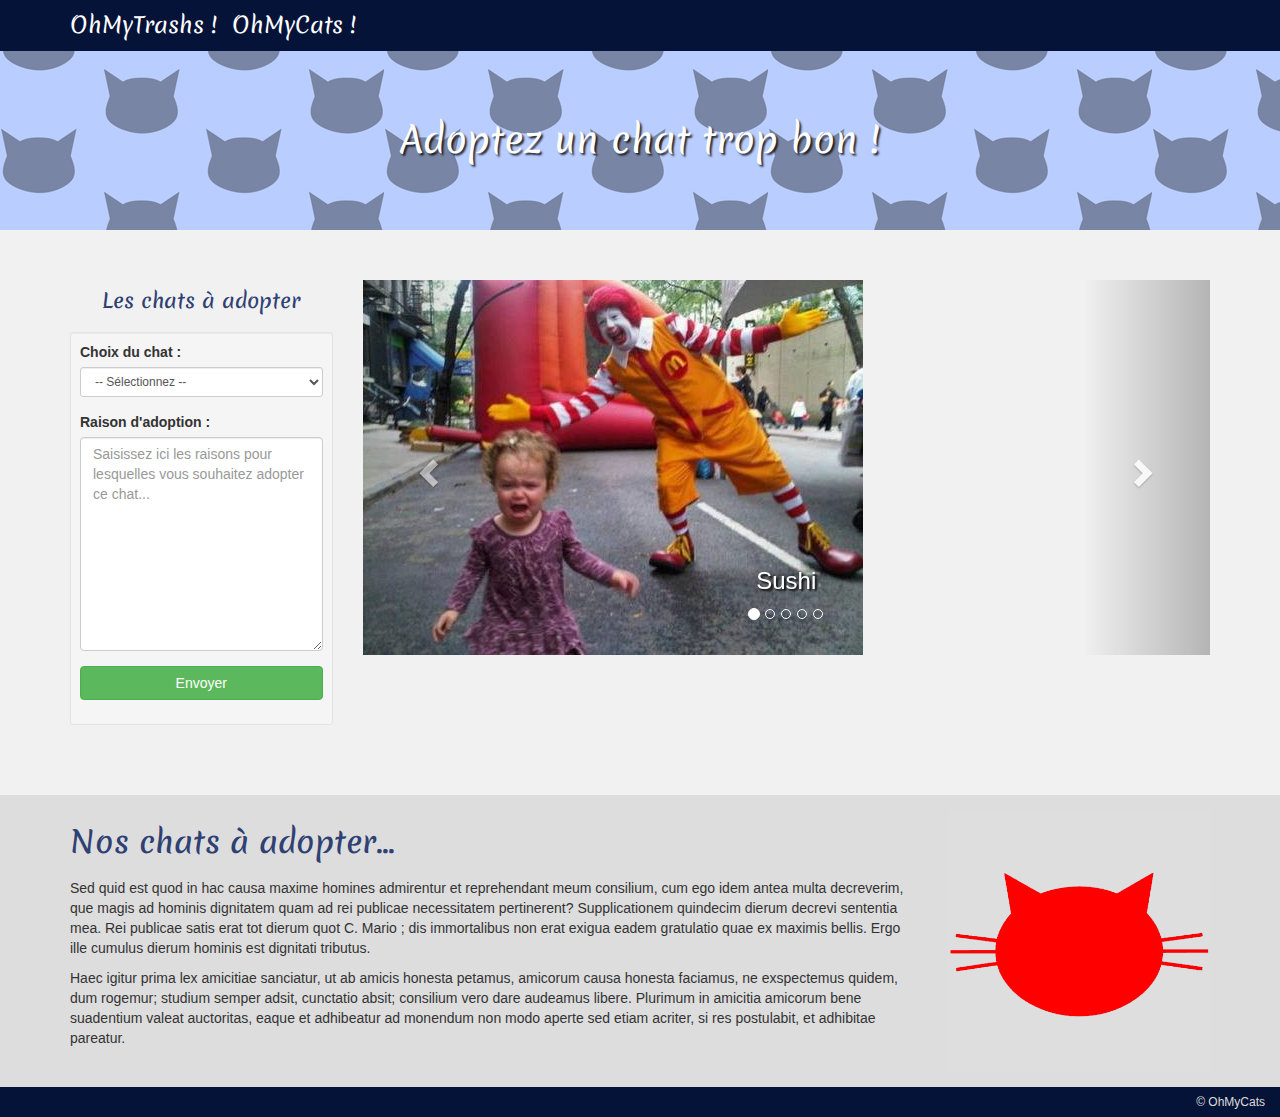
<file: trash.html>
<!DOCTYPE html>
<html lang="fr">
<head>
    <meta charset="utf-8">
    <title>OhMyCats !</title>
    <meta http-equiv="X-UA-Compatible" content="IE=edge">
    <meta name="viewport" content="width=device-width, initial-scale=1">
    <link href="https://fonts.googleapis.com/css?family=Merienda" rel="stylesheet">
    <link href="https://maxcdn.bootstrapcdn.com/bootstrap/3.3.7/css/bootstrap.min.css" rel="stylesheet" integrity="sha384-BVYiiSIFeK1dGmJRAkycuHAHRg32OmUcww7on3RYdg4Va+PmSTsz/K68vbdEjh4u" crossorigin="anonymous">
    <link href="https://maxcdn.bootstrapcdn.com/font-awesome/4.6.3/css/font-awesome.min.css" rel="stylesheet" integrity="sha384-T8Gy5hrqNKT+hzMclPo118YTQO6cYprQmhrYwIiQ/3axmI1hQomh7Ud2hPOy8SP1" crossorigin="anonymous">
    <link href="css/styles.css" rel="stylesheet">

    <!-- HTML5 Shim and Respond.js IE8 support of HTML5 elements and media queries -->
    <!-- WARNING: Respond.js doesn't work if you view the page via file:// -->
    <!--[if lt IE 9]>
    <script type="text/javascript" src="https://cdnjs.cloudflare.com/ajax/libs/html5shiv/3.7.3/html5shiv.min.js"></script>
    <script type="text/javascript" src="https://cdnjs.cloudflare.com/ajax/libs/respond.js/1.4.2/respond.min.js"></script>
    <![endif]-->
</head>
<body>

<header>
    <nav class="navbar navbar-default navbar-fixed-top navbar-custom">
        <div class="container">
            <div class="navbar-header">
                <a href="#" class="navbar-brand">OhMyTrashs !</a>
                <a href="index.html" class="navbar-brand">OhMyCats !</a>
            </div>
        </div>
    </nav>
</header>

<main>
    <section id="masthead">
        <div class="container">
            <div class="row">
                <div class="col-sm-12">
                    <h1>Adoptez un chat trop bon !</h1>
                </div>
            </div>
        </div>
    </section>

    <section id="content">
        <div class="container">
            <div class="row">
                <!--
                 // Les col-sm-push-* et col-sm-pull-* permettent de réordonner les colonnes
                 // http://getbootstrap.com/css/#grid-column-ordering
                -->
                <div class="col-sm-9 col-sm-push-3 col-xs-12">

                    <!-- Le slider/carousel de bootstrap -->
                    <div id="carouselCats" class="carousel slide" data-ride="carousel">
                        <ol class="carousel-indicators">
                            <li data-target="#carouselCats" data-slide-to="0" class="active"></li>
                            <li data-target="#carouselCats" data-slide-to="1"></li>
                            <li data-target="#carouselCats" data-slide-to="2"></li>
                            <li data-target="#carouselCats" data-slide-to="3"></li>
                            <li data-target="#carouselCats" data-slide-to="4"></li>
                        </ol>

                        <div class="carousel-inner" role="listbox">
                            <div class="item active">
                                <img src="img/trash_1.jpg" alt="Chat 1">
                                <div class="carousel-caption">
                                    <h3>Sushi</h3>
                                </div>
                            </div>
                            <div class="item">
                                <img src="img/trash_2.jpg" alt="Chat 2">
                                <div class="carousel-caption">
                                    <h3>Maki</h3>
                                </div>
                            </div>
                            <div class="item">
                                <img src="img/trash_3.jpg" alt="Chat 3">
                                <div class="carousel-caption">
                                    <h3>Sashimi</h3>
                                </div>
                            </div>
                            <div class="item">
                                <img src="img/trash_4.jpg" alt="Chat 4">
                                <div class="carousel-caption">
                                    <h3>Yakitori</h3>
                                </div>
                            </div>
                            <div class="item">
                                <img src="img/trash_5.jpg" alt="Chat 5">
                                <div class="carousel-caption">
                                    <h3>Onigri</h3>
                                </div>
                            </div>
                        </div>

                        <a href="#carouselCats" class="left carousel-control" role="button" data-slide="prev">
                            <span class="glyphicon glyphicon-chevron-left" aria-hidden="true"></span>
                            <span class="sr-only">Précédent</span>
                        </a>
                        <a href="#carouselCats" class="right carousel-control" role="button" data-slide="next">
                            <span class="glyphicon glyphicon-chevron-right" aria-hidden="true"></span>
                            <span class="sr-only">Suivant</span>
                        </a>
                    </div>
                </div>

                <aside class="col-sm-3 col-sm-pull-9 col-xs-12">
                    <h2>Les chats à adopter</h2>
                    <form id="requestCat" class="well well-sm">
                        <div class="form-group">
                            <label for="choice">Choix du chat :</label>
                            <select id="choice" name="choice" class="form-control input-sm">
                                <option value="">-- Sélectionnez --</option>
                                <option value="Sushi">Sushi</option>
                                <option value="Maki">Maki</option>
                                <option value="Sashimi">Sashimi</option>
                                <option value="Yakitori">Yakitori</option>
                                <option value="Onigri">Onigri</option>
                            </select>
                        </div>
                        <div class="form-group">
                            <label for="reason">Raison d'adoption :</label>
                            <textarea id="reason" name="reason" class="form-control" rows="10" placeholder="Saisissez ici les raisons pour lesquelles vous souhaitez adopter ce chat..."></textarea>
                        </div>
                        <div class="form-group">
                            <input type="submit" class="btn btn-success btn-block" value="Envoyer">
                        </div>
                    </form>
                </aside>
            </div>
        </div>
    </section>

    <!-- La section "Nos chats à adopter" -->
    <section id="about">
        <div class="container">
            <div class="row">
                <div class="col-xs-12 col-sm-9">
                    <h2>Nos chats à adopter...</h2>
                    <p>Sed quid est quod in hac causa maxime homines admirentur et reprehendant meum consilium, cum ego idem antea multa decreverim, que magis ad hominis dignitatem quam ad rei publicae necessitatem pertinerent? Supplicationem quindecim dierum decrevi sententia mea. Rei publicae satis erat tot dierum quot C. Mario ; dis immortalibus non erat exigua eadem gratulatio quae ex maximis bellis. Ergo ille cumulus dierum hominis est dignitati tributus.</p>

                    <p>Haec igitur prima lex amicitiae sanciatur, ut ab amicis honesta petamus, amicorum causa honesta faciamus, ne exspectemus quidem, dum rogemur; studium semper adsit, cunctatio absit; consilium vero dare audeamus libere. Plurimum in amicitia amicorum bene suadentium valeat auctoritas, eaque et adhibeatur ad monendum non modo aperte sed etiam acriter, si res postulabit, et adhibitae pareatur.</p>
                </div>
                <div class="col-xs-12 col-sm-3">
                    <!-- On change simplement le background de l'image -->
                    <img src="img/tete-chat.png" alt="Tête de chat" class="img-responsive catHead">
                </div>
            </div>
        </div>

    </section>

</main>

<footer class="container-fluid">
    <p class="text-right">&copy; OhMyCats</p>
</footer>

<!-- On charge jQuery et le JS de bootstrap -->
<script src="http://code.jquery.com/jquery-2.2.4.min.js" integrity="sha256-BbhdlvQf/xTY9gja0Dq3HiwQF8LaCRTXxZKRutelT44=" crossorigin="anonymous"></script>
<script src="https://maxcdn.bootstrapcdn.com/bootstrap/3.3.7/js/bootstrap.min.js" integrity="sha384-Tc5IQib027qvyjSMfHjOMaLkfuWVxZxUPnCJA7l2mCWNIpG9mGCD8wGNIcPD7Txa" crossorigin="anonymous"></script>
<script src="js/global.js"></script>
</body>
</html>
</file>
<file: css/styles.css>
/*!
 * Feuille de style du site MyFolio
 */
html {
	position: relative;
	min-height: 100%;
}
body {
	margin-bottom: 30px;
	padding-top: 50px;
	background-color: #F1F1F1;
}

/** Couleur perso de la navbar **/
.navbar-custom {
	background: #061339;
	border-color: #061339;
}
.navbar-custom .navbar-brand {
	color: #FFF;
	font-size: 22px;
	font-family: 'Merienda', cursive;
}
.navbar-custom .navbar-brand:focus,
.navbar-custom .navbar-brand:hover {
	color: #7986AC;
}

/** Le premier bloc **/
#masthead {
	background-image: url('../img/background.jpg');
	background-repeat: repeat;
	background-color: #B9CDFF;
}
#masthead h1 {
	text-align: center;
	color: #FFF;
	font-weight: 400;
	font-family: 'Merienda', cursive;
	padding: 50px 0;
	margin: 20px auto;
	text-shadow: 2px 2px 2px rgba(0, 0, 0, 0.8);
}

/** Le contenu avec le carousel **/

#content {
	margin-top: 50px;
	margin-bottom: 50px;
}
#content aside h2 {
	color: #2F4073;
	font-size: 20px;
	font-family: 'Merienda', cursive;
	margin: 10px auto 20px;
	text-align: center;
}

.carousel-caption {
	text-shadow: 2px 2px 2px rgba(0,0,0,.9);
}

/* Nos chats à adopter */
#about {
	background-color: #DDD;
	padding: 15px 0;
}
#about h2 {
	color: #2F4073;
	font-family: 'Merienda', cursive;
	margin: 15px 0 20px;
}

#about .catHead {
	background-color: red;
	-webkit-transition: background-color 1s linear;
	-moz-transition: background-color 1s linear;
	-o-transition: background-color 1s linear;
	transition: background-color 1s linear;
}
#about:hover .catHead {
	background-color: #061339;
}

/** Le footer, toujours collé en bas **/
/** http://getbootstrap.com/examples/sticky-footer-navbar/ **/
footer {
	position: absolute;
	bottom: 0;
	width: 100%;
	height: 30px;
	background-color: #061339;
}
footer p {
	margin-bottom: 0;
	line-height: 30px;
	font-size: 12px;
	color: #DDD;
}
</file>
